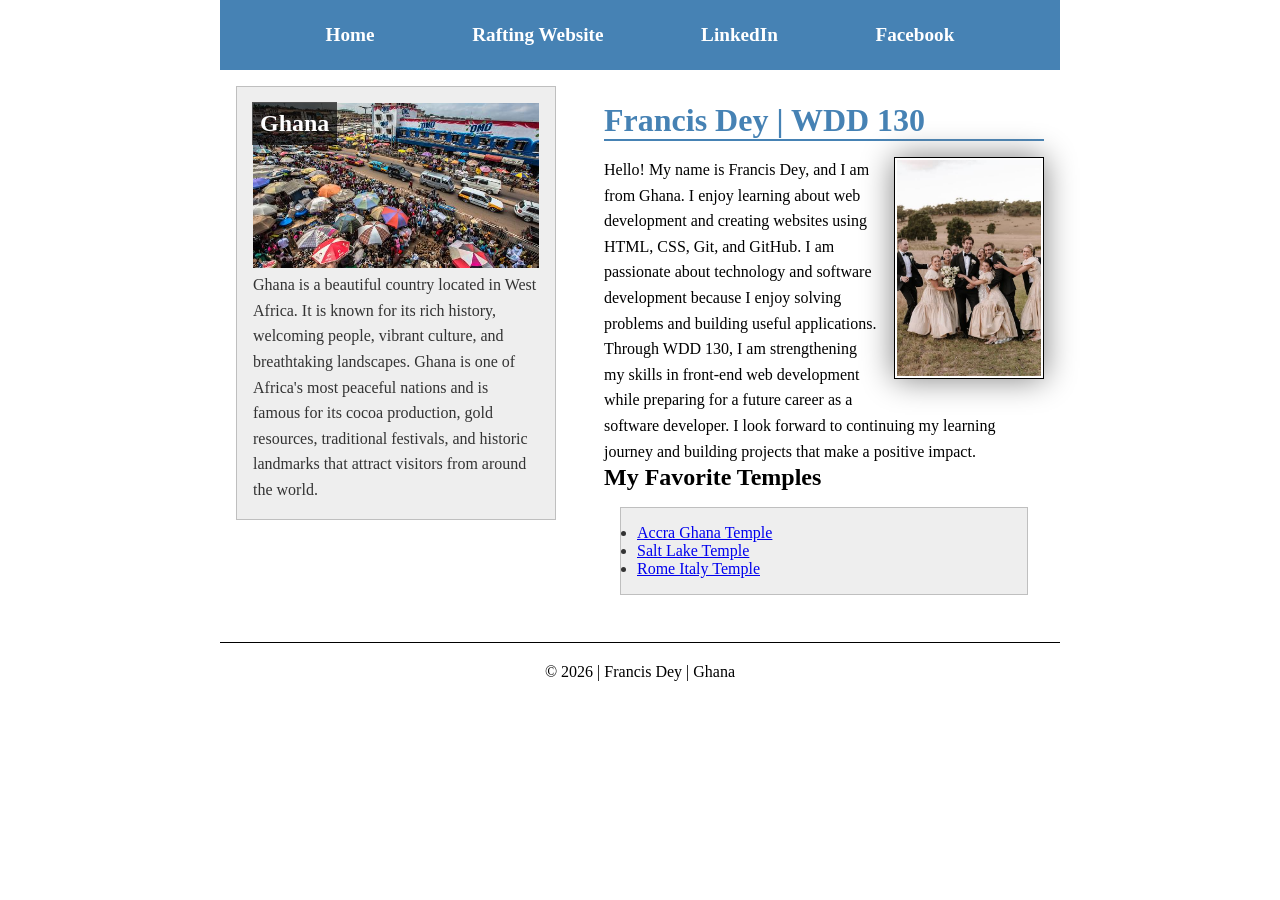
<file: index.html>
<!DOCTYPE html>
<html lang="en">

<head>
    <meta charset="UTF-8">
    <meta name="viewport" content="width=device-width, initial-scale=1.0">
    <title>Francis Dey | WDD 130</title>

    <meta name="description"
      content="Francis Dey's WDD 130 course home page showcasing web development learning, HTML, CSS, Git, GitHub, and personal projects.">
    <meta name="author" content="Francis Dey">

    <link rel="stylesheet" href="styles/styles.css">
</head>

<body>

    <header>
        <nav>
            <a href="#">Home</a>
            <a href="wwr/">Rafting Website</a>
            <a href="https://linkedin.com" target="_blank" rel="noopener noreferrer">LinkedIn</a>
            <a href="https://facebook.com" target="_blank" rel="noopener noreferrer">Facebook</a>
        </nav>
    </header>

    <div class="grid">
        <main>
            <h1>Francis Dey | WDD 130</h1>

            <img src="images/profile.jpg" alt="Portrait of Francis Dey" width="200">

            <p>
                Hello! My name is Francis Dey, and I am from Ghana. I enjoy learning about web
                development and creating websites using HTML, CSS, Git, and GitHub. I am passionate
                about technology and software development because I enjoy solving problems and
                building
                useful applications. Through WDD 130, I am strengthening my skills in front-end web
                development while preparing for a future career as a software developer. I look
                forward
                to continuing my learning journey and building projects that make a positive impact.
            </p>

            <h2>My Favorite Temples</h2>

            <ul class="box">
                <li>
                    <a href="https://www.churchofjesuschrist.org/temples/details/accra-ghana-temple"
                      target="_blank" rel="noopener noreferrer">
                        Accra Ghana Temple
                    </a>
                </li>

                <li>
                    <a href="https://www.churchofjesuschrist.org/temples/details/salt-lake-temple"
                      target="_blank" rel="noopener noreferrer">
                        Salt Lake Temple
                    </a>
                </li>

                <li>
                    <a href="https://www.churchofjesuschrist.org/temples/details/rome-italy-temple"
                      target="_blank" rel="noopener noreferrer">
                        Rome Italy Temple
                    </a>
                </li>
            </ul>
        </main>

        <aside class="box">
            <h2>Ghana</h2>

            <img src="images/kumasi.jpg" alt="Scenic view of Kumasi, Ghana">

            <p>
                Ghana is a beautiful country located in West Africa. It is known for its rich
                history,
                welcoming people, vibrant culture, and breathtaking landscapes. Ghana is one of
                Africa's
                most peaceful nations and is famous for its cocoa production, gold resources,
                traditional festivals, and historic landmarks that attract visitors from around the
                world.
            </p>
        </aside>
    </div>

    <footer>
        <p>&copy; 2026 | Francis Dey | Ghana</p>
    </footer>

</body>

</html>
</file>
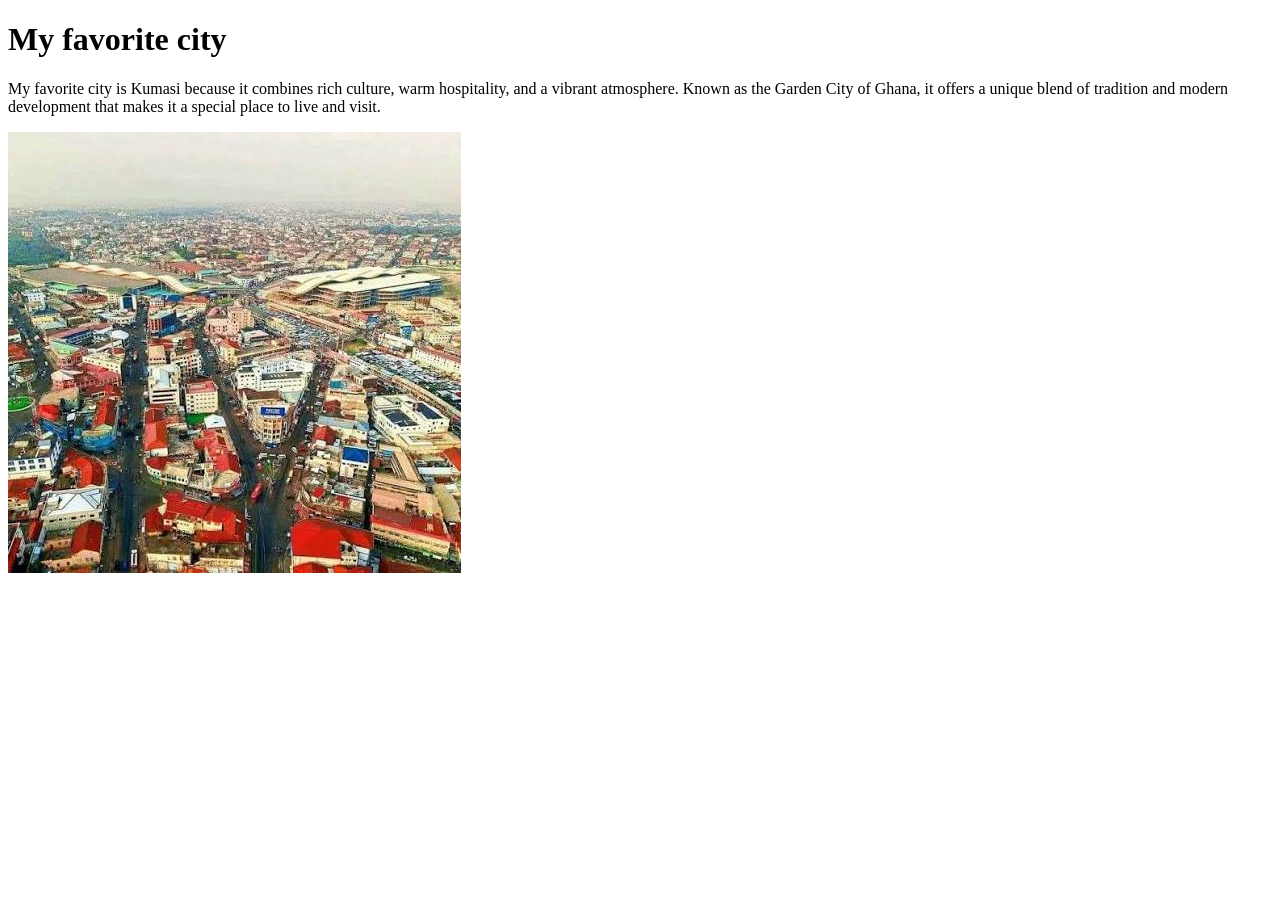
<file: week01/favorite-city.html>
<!DOCTYPE html>

<html>

<head>
    <meta charset="utf-8">
    <meta http-equiv="X-UA-Compatible" content="IE=edge">
    <title> My Favorite City</title>
    <meta name="description" content="">
    <meta name="viewport" content="width=device-width, initial-scale=1">
    <link rel="stylesheet" href="">
</head>

<body>
    <h1>My favorite city</h1>

    <p>My favorite city is Kumasi because it combines rich culture, warm hospitality, and a vibrant
        atmosphere. Known as the Garden City of
        Ghana, it offers a unique blend of tradition and modern development that makes it a special
        place to
        live and visit.</p>

    <img src="./images/kumasi.jpg" alt="">

</body>

</html>
</file>
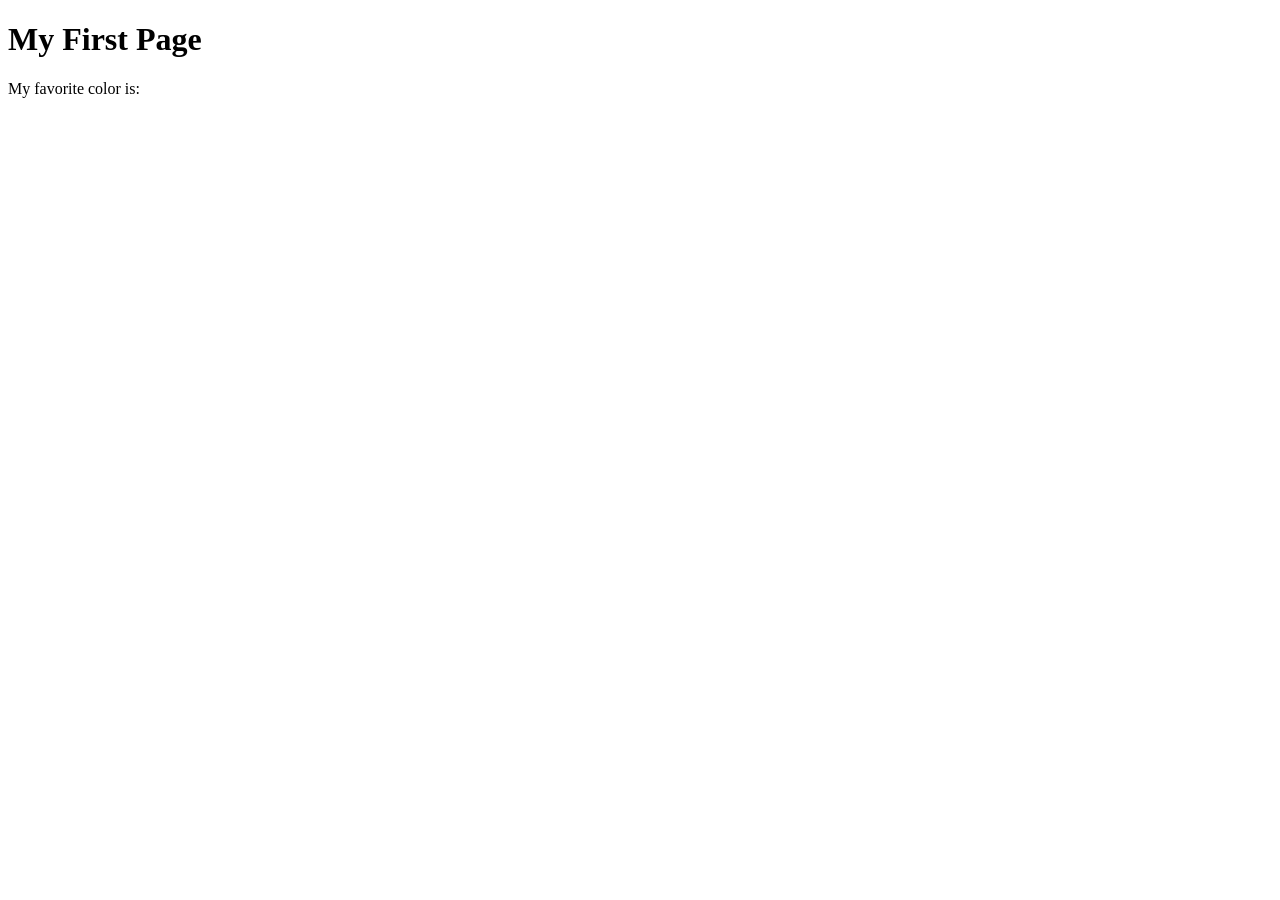
<file: week01/first-page.html>
<!DOCTYPE html>
<html lang="en">
<head>
    <meta charset="UTF-8">
    <meta name="viewport" content="width=device-width, initial-scale=1.0">
    <title>My First Page</title>
</head>
<body>
    <h1>My First Page</h1>
    <p>My favorite color is: </p>
</body>
</html>
</file>
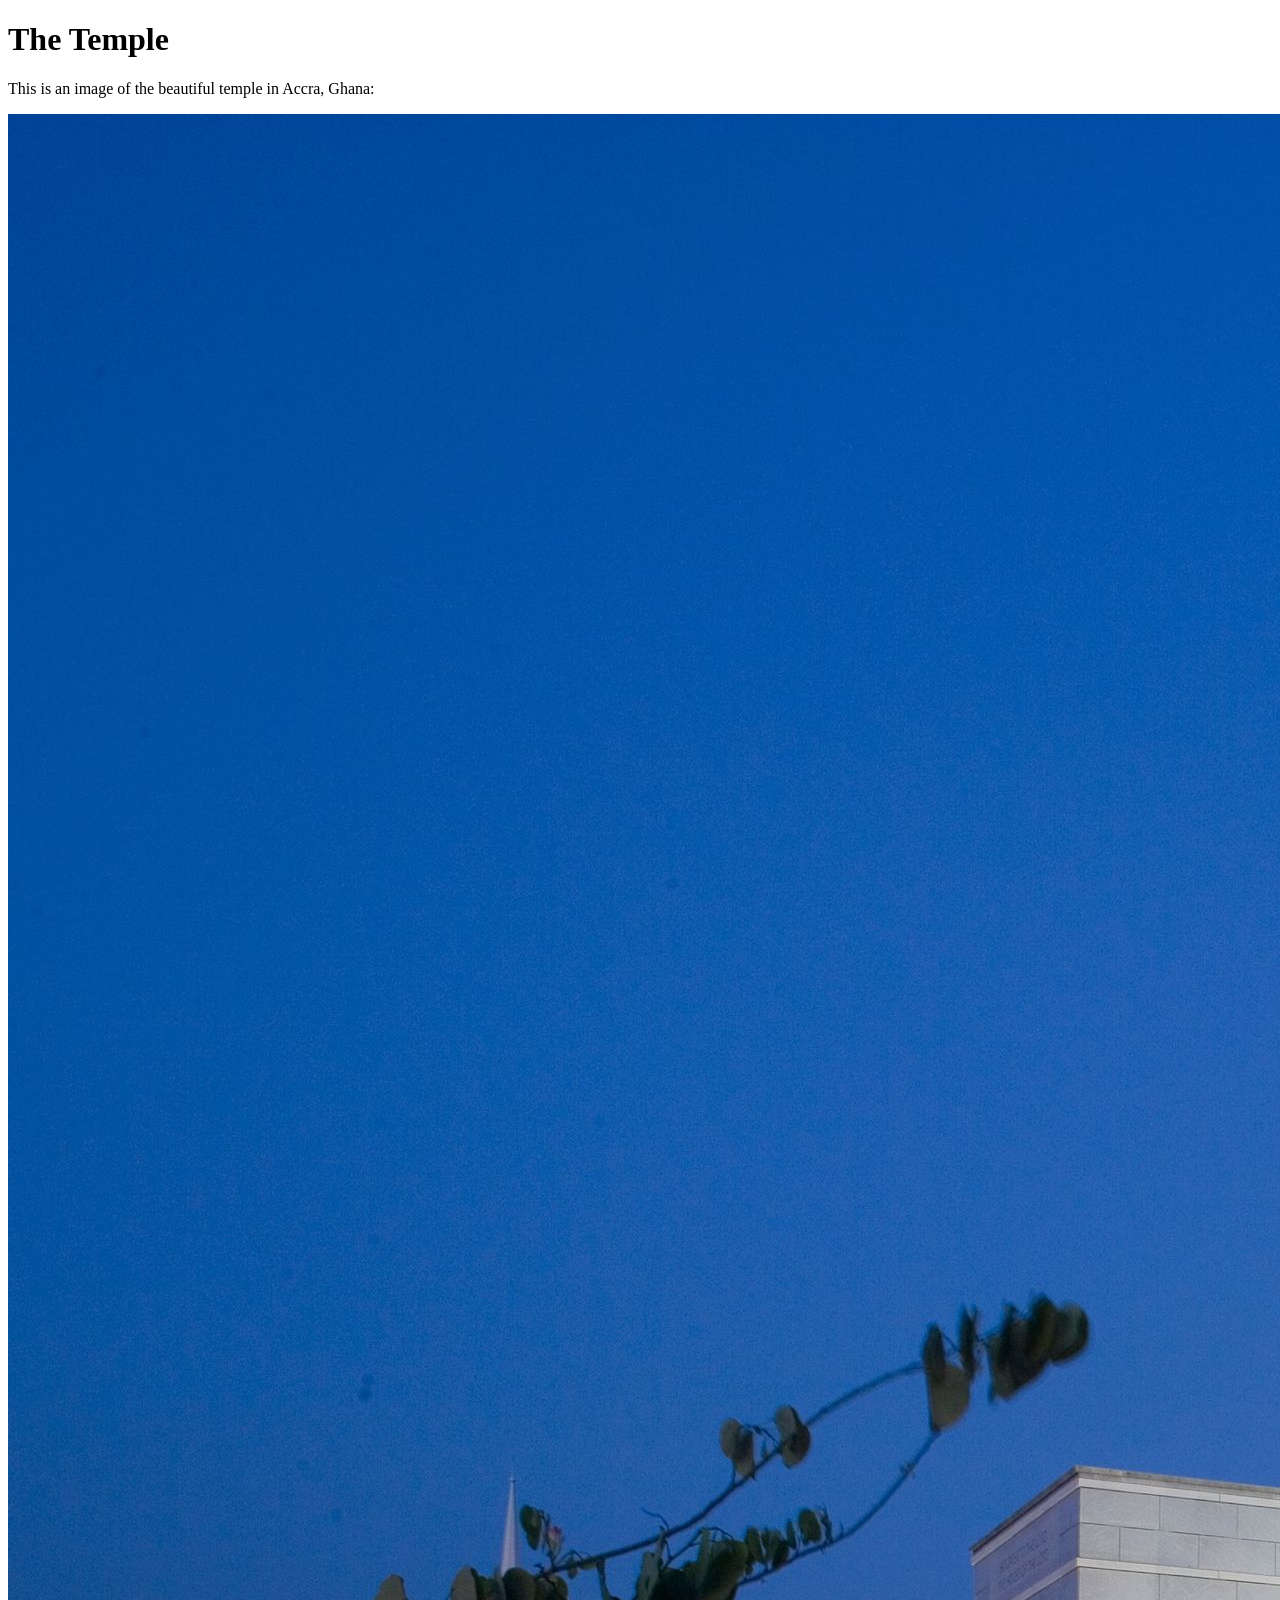
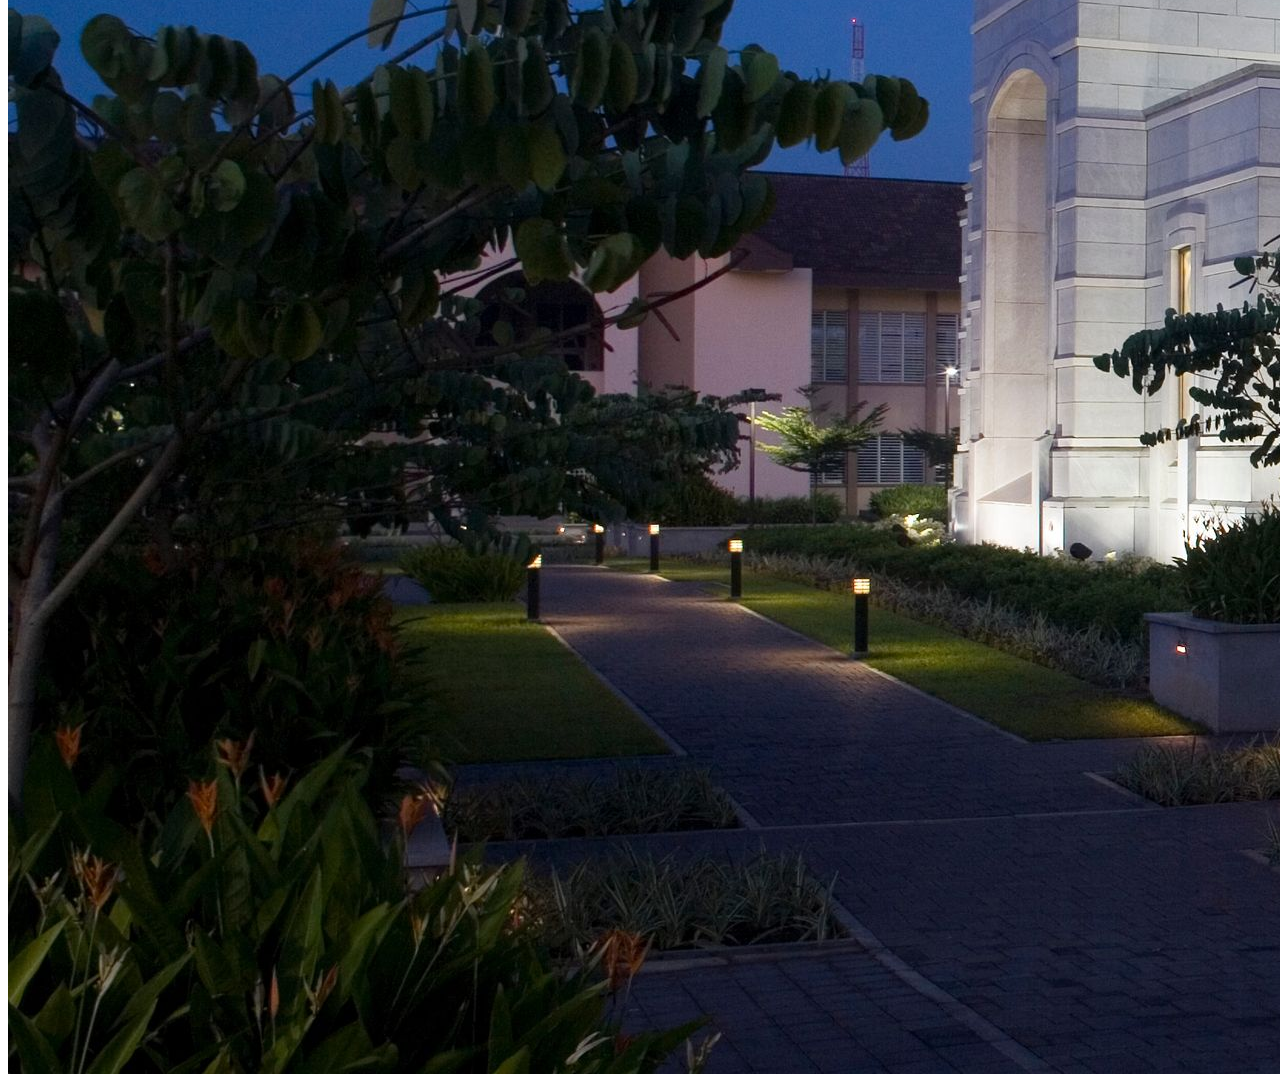
<file: week01/images.html>
<!DOCTYPE html>
<html lang="en">
<head>
    <meta charset="UTF-8">
    <meta name="viewport" content="width=device-width, initial-scale=1.0">
    <title>Temple Image</title>
</head>
<body>
    <h1>The Temple</h1>
    <p>This is an image of the beautiful temple in Accra, Ghana:</p>
    <img src="images/temple-large.jpeg" alt="The Accra Ghana Temple">
    
</body>
</html>
</file>
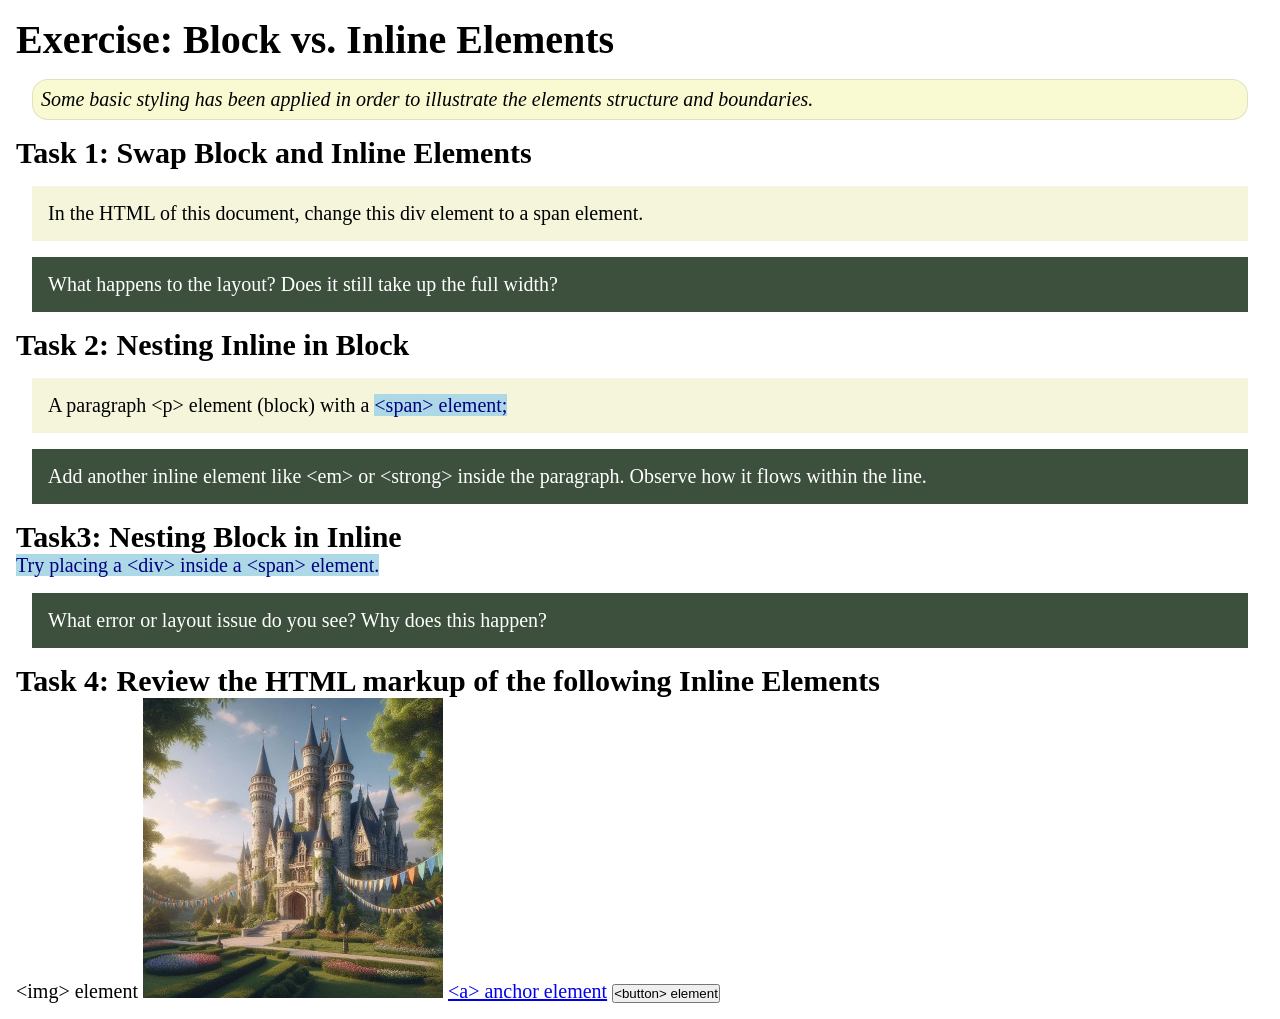
<file: week02/block-vs-inline.html>
<!DOCTYPE html>
<html lang="en">

<head>
    <meta charset="UTF-8">
    <meta name="viewport" content="width=device-width, initial-scale=1.0">
    <title>Exercise: Block vs. Inline Elements</title>
    <link rel="stylesheet" href="styles/block-vs-inline.css">
</head>

<body>
    <main>
        <h1>Exercise: Block vs. Inline Elements</h1>
        <p class="note">Some basic styling has been applied in order to illustrate the elements structure and
            boundaries.</p>

        <h2>Task 1: Swap Block and Inline Elements</h2>
        <div>In the HTML of this document, change this div element to a span element.</div>

        <p class="question">What happens to the layout? Does it still take up the full width?</p>

        <h2>Task 2: Nesting Inline in Block</h2>
        <p>A paragraph &lt;p&gt; element (block) with a <span>&lt;span&gt; element;</span></p>
        <p class="question">Add another inline element like &lt;em&gt; or &lt;strong&gt; inside the paragraph. Observe
            how it flows within the line.</p>

        <h2>Task3: Nesting Block in Inline</h2>
        <span>Try placing a &lt;div&gt; inside a &lt;span&gt; element.</span>
            <p class="question">What error or layout issue do you see? Why does this happen?</p>


            <h2>Task 4: Review the HTML markup of the following Inline Elements</h2>
        &lt;img&gt; element
        <img src="images/castle.webp" alt="placeholder image (images are inline)" width="300" height="300">
        <a href="https://churchofjesuschrist.org">&lt;a&gt; anchor element</a>
        <button type="button">&lt;button&gt; element</button>
    </main>
</body>

</html>
</file>
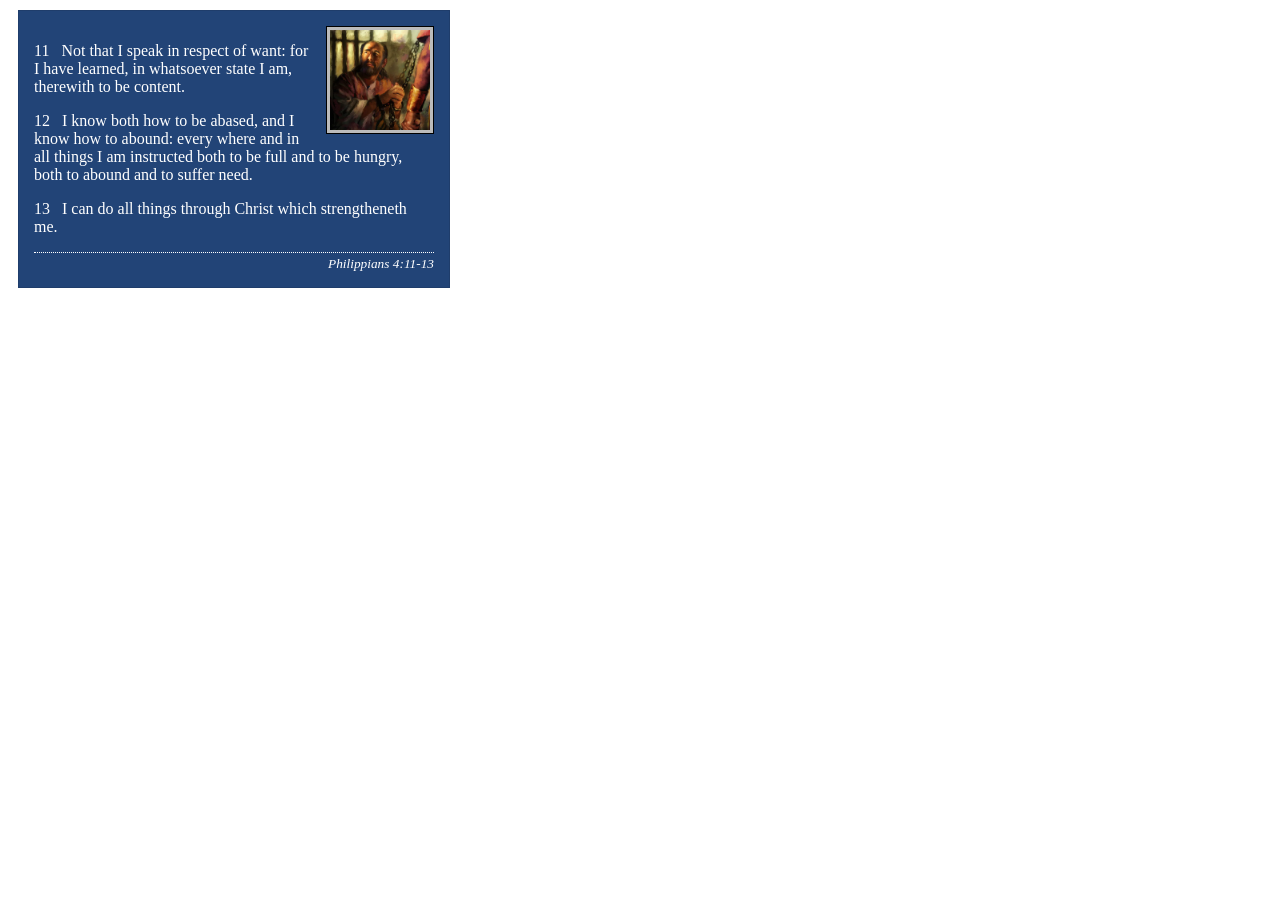
<file: week02/box-model-solution.html>
<!DOCTYPE html>
<html lang="en">
<head>
    <meta charset="UTF-8">
    <meta name="viewport" content="width=device-width, initial-scale=1.0">
    <title>Box Model Activity</title>
    <link rel="stylesheet" href="styles/box-model-solution.css">
</head>
<body>
    <main>
        <div class="callout">
            <img src="images/apostle-paul-imprisoned.webp" alt="Paul the Apostle - Imprisoned in Rome" width="200" height="200">
            <blockquote>
                <p>11 &nbsp; Not that I speak in respect of want: for I have learned, in whatsoever state I am, therewith to be content.</p>
                <p>12 &nbsp; I know both how to be abased, and I know how to abound: every where and in all things I am instructed both to be full and to be hungry, both to abound and to suffer need.</p>
                <p>13 &nbsp; I can do all things through Christ which strengtheneth me.</p>
            </blockquote>
            <cite>Philippians 4:11-13</cite>
        </div>
    </main>
</body>
</html>
</file>
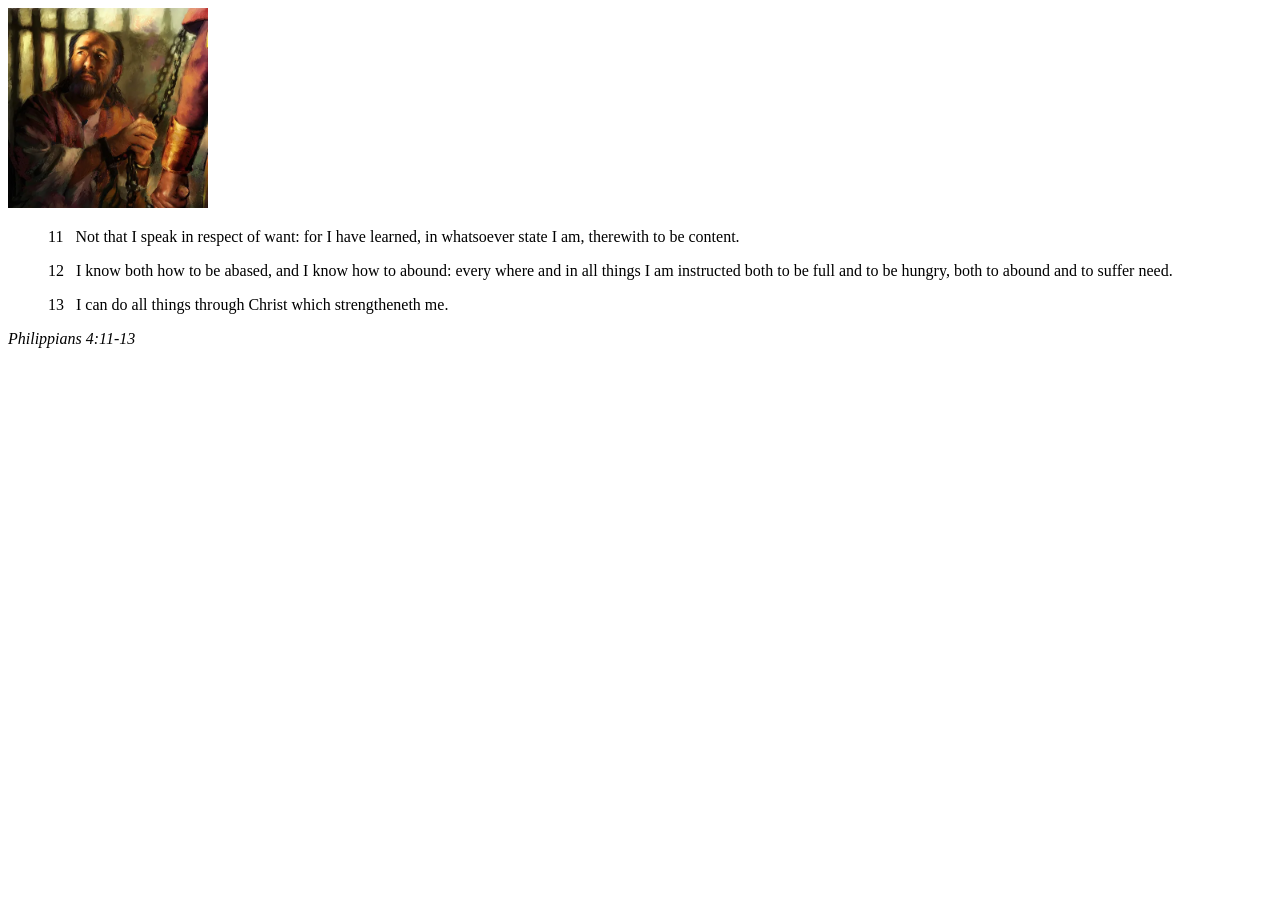
<file: week02/box-model.html>
<!DOCTYPE html>
<html lang="en">
<head>
    <meta charset="UTF-8">
    <meta name="viewport" content="width=device-width, initial-scale=1.0">
    <title>Box Model Activity</title>
</head>
<body>
    <main>
        <div class="callout">
            <img src="images/apostle-paul-imprisoned.webp" alt="Paul the Apostle - Imprisoned in Rome" width="200" height="200">
            <blockquote>
                <p>11 &nbsp; Not that I speak in respect of want: for I have learned, in whatsoever state I am, therewith to be content.</p>
                <p>12 &nbsp; I know both how to be abased, and I know how to abound: every where and in all things I am instructed both to be full and to be hungry, both to abound and to suffer need.</p>
                <p>13 &nbsp; I can do all things through Christ which strengtheneth me.</p>
            </blockquote>
            <cite>Philippians 4:11-13</cite>
        </div>
    </main>
</body>
</html>
</file>
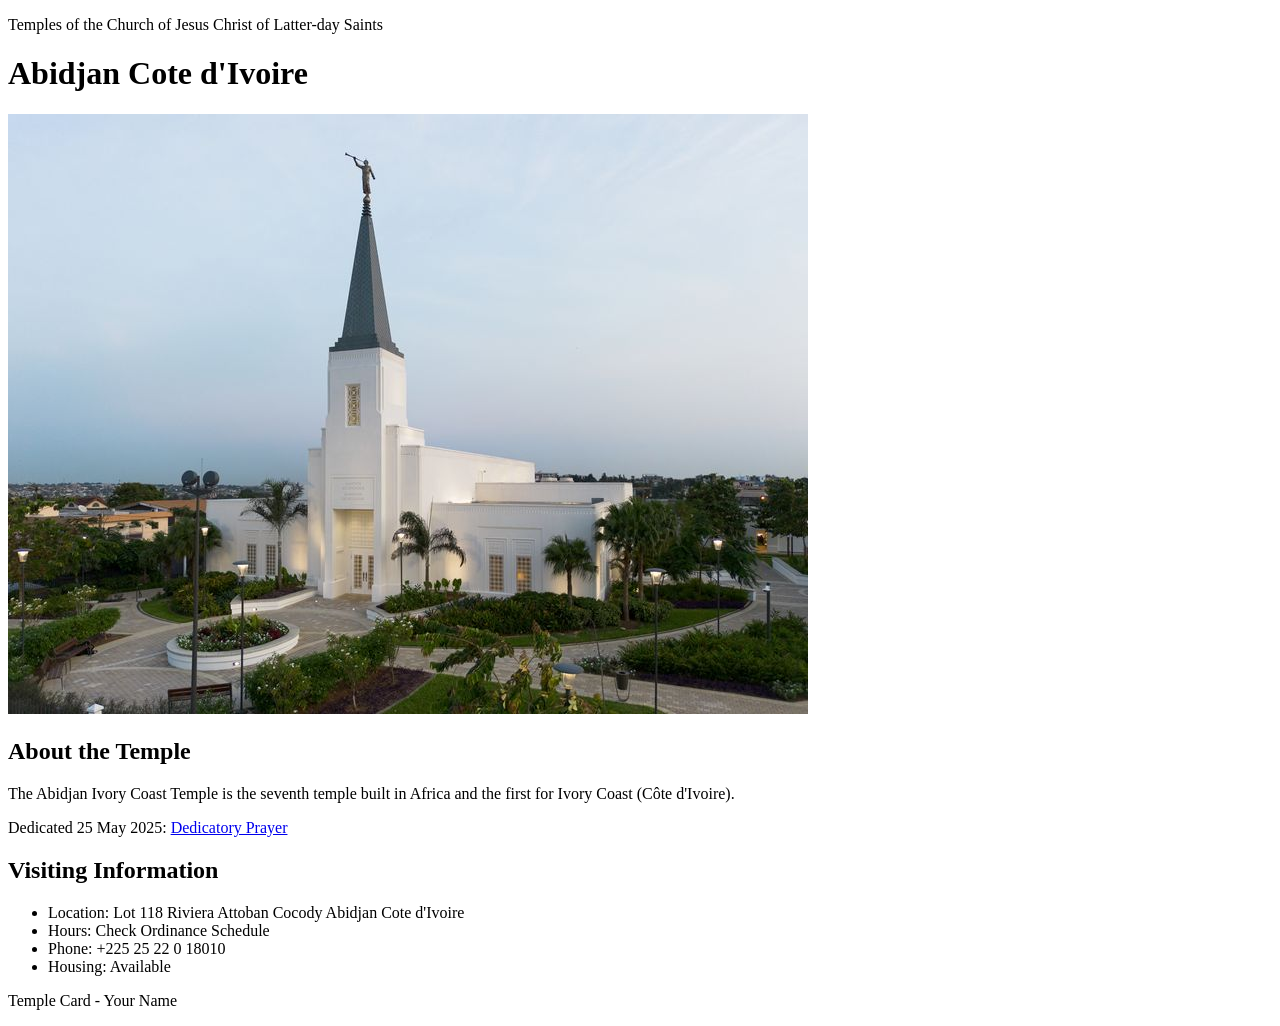
<file: week02/temple.html>
<!DOCTYPE html>
<html lang="en">

<head>
    <meta charset="UTF-8">
    <meta name="viewport" content="width=device-width, initial-scale=1.0">
    <title>Temple Card - Abidjan Cote d'Ivoire</title>
</head>

<body>
    <header>
        <p>Temples of the Church of Jesus Christ of Latter-day Saints</p>
    </header>
    <main>
        <h1>Abidjan Cote d'Ivoire</h1>
        <picture>
            <img src="images/abidjan-ivory-coast.jpeg" alt="Abidjan Cote d'Ivoire Temple">
        </picture>
        <section>
            <h2>About the Temple</h2>
            <p>The Abidjan Ivory Coast Temple is the seventh temple built in Africa and the first for Ivory Coast (Côte
                d'Ivoire).</p>
            <p>Dedicated 25 May 2025: <a
                    href="https://www.churchofjesuschrist.org/temples/dedicatory-prayer/abidjan-ivory-coast-temple/2025-05-25?lang=eng"
                    target="_blank" rel="noopener noreferrer">Dedicatory Prayer</a></p>
        </section>
        <section>
            <h2>Visiting Information</h2>
            <ul>
                <li>Location: Lot 118 Riviera Attoban Cocody Abidjan Cote d'Ivoire</li>
                <li>Hours: Check Ordinance Schedule</li>
                <li>Phone: +225 25 22 0 18010</li>
                <li>Housing: Available</li>
            </ul>
        </section>
    </main>
    <footer>
        <p>Temple Card - Your Name</p>
    </footer>
</body>

</html>
</file>
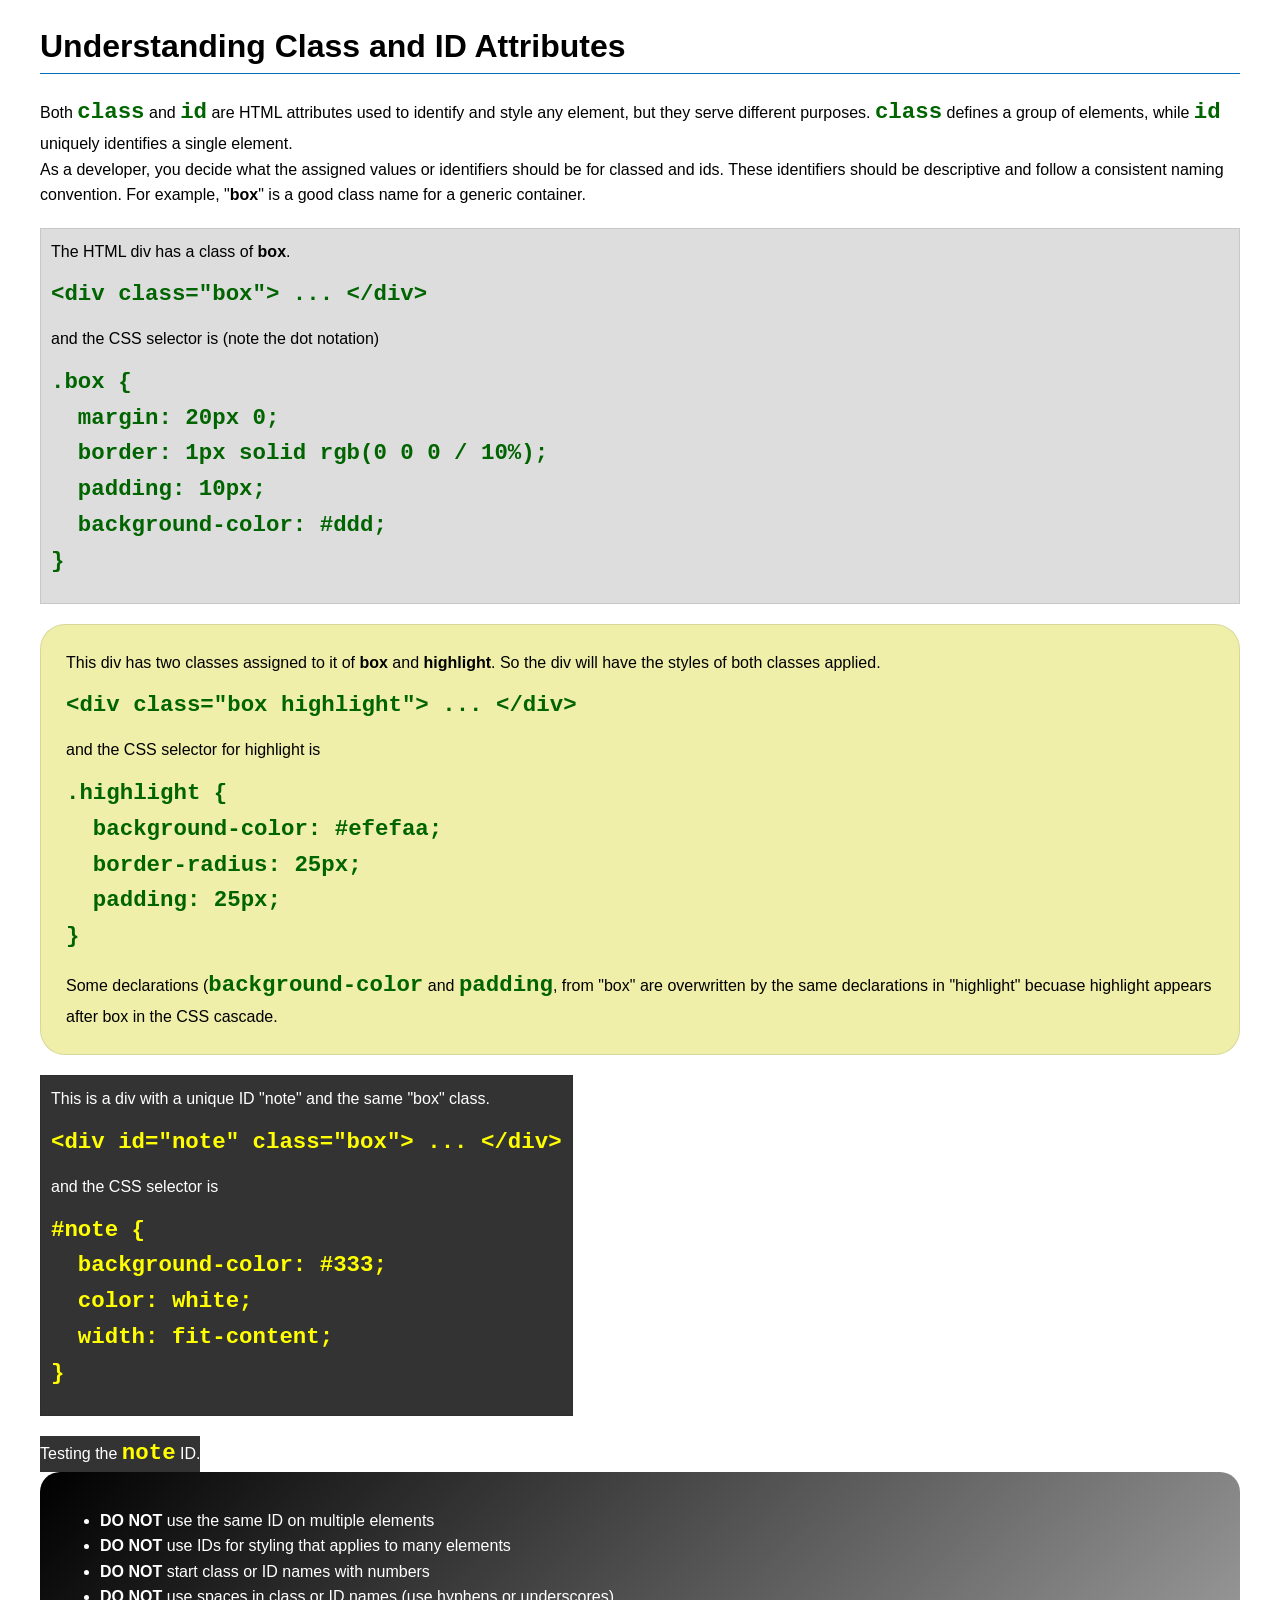
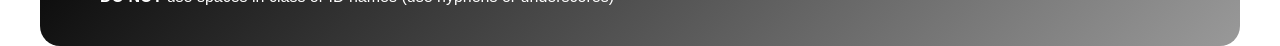
<file: week03/class-and-id.html>
<!DOCTYPE html>
<html lang="en">

<head>
    <meta charset="UTF-8">
    <meta name="viewport" content="width=device-width, initial-scale=1.0">
    <title>Class vs ID Attributes</title>
    <link rel="stylesheet" href="styles/class-and-id.css">
</head>

<body>
    <h1>Understanding Class and ID Attributes</h1>
    <p>Both <code>class</code> and <code>id</code> are HTML attributes used to identify and style any element, but they
        serve different purposes. <code>class</code> defines a group of elements, while <code>id</code> uniquely
        identifies a single element.</p>
    <p>As a developer, you decide what the assigned values or identifiers should be for classed and ids. These
        identifiers should be
        descriptive and follow a consistent naming convention. For example, "<strong>box</strong>" is a good class name
        for a generic container.</p>
    <div class="box">
        <p>The HTML div has a class of <strong>box</strong>.</p>
        <pre><code class="html">&lt;div class="box"&gt; ... &lt;/div&gt;</code></pre>
        and the CSS selector is (note the dot notation)
        <pre><code class="css">.box {
  margin: 20px 0;
  border: 1px solid rgb(0 0 0 / 10%);
  padding: 10px;
  background-color: #ddd; 
}</code></pre>
    </div>

    <div class="box highlight">
        <p>This div has two classes assigned to it of <strong>box</strong> and <strong>highlight</strong>. So the div
            will have the styles of both classes applied.</p>
        <pre><code class="html">&lt;div class="box highlight"&gt; ... &lt;/div&gt;</code></pre>
        and the CSS selector for highlight is
        <pre><code class="css">.highlight {
  background-color: #efefaa;
  border-radius: 25px;
  padding: 25px;
}</code></pre>
<p>Some declarations (<code>background-color</code> and <code>padding</code>, from "box" are overwritten by the same declarations in "highlight" becuase highlight appears after box in the CSS cascade.</p>
    </div>

    <div id="note" class="box">
        <p>This is a div with a unique ID "note" and the same "box" class.</p>
        <pre><code class="html">&lt;div id="note" class="box"&gt; ... &lt;/div&gt;</code></pre>
        and the CSS selector is
        <pre><code class="css">#note {
  background-color: #333;
  color: white;
  width: fit-content;
}</code></pre>
    </div>

    <div id="note">
        <p>Testing the <code>note</code> ID.</p>
    </div>

    <section id="best-practice">
        <ul>
            <li><strong>DO NOT</strong> use the same ID on multiple elements</li>
            <li><strong>DO NOT</strong> use IDs for styling that applies to many elements</li>
            <li><strong>DO NOT</strong> start class or ID names with numbers</li>
            <li><strong>DO NOT</strong> use spaces in class or ID names (use hyphens or underscores)</li>
        </ul>
    </section>




</body>

</html>
</file>
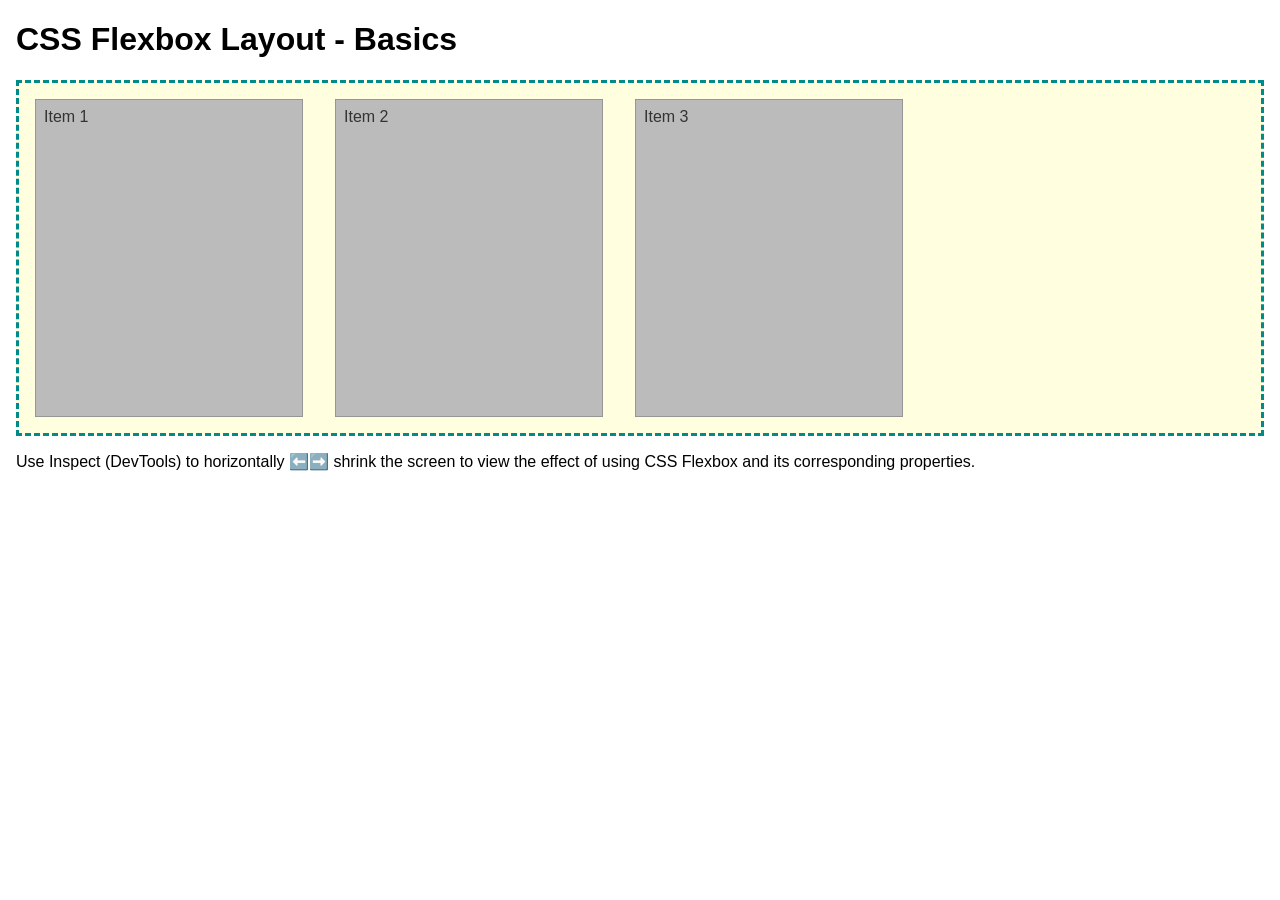
<file: week04/flexbox-layout.html>
<!DOCTYPE html>
<html lang="en">
<head>
    <meta charset="UTF-8">
    <meta name="viewport" content="width=device-width, initial-scale=1.0">
    <title>CSS Flexbox Layout - Basics</title>
    <link rel="stylesheet" href="styles/flexbox.css">
</head>
<body>
    <main>
        <h1>CSS Flexbox Layout - Basics</h1>
        <div class="flex-container">
            <div class="flex-item item1">Item 1</div>
            <div class="flex-item item2">Item 2</div>
            <div class="flex-item item3">Item 3</div>
        </div>
        <p>Use Inspect (DevTools) to horizontally ⬅️➡️ shrink the screen to view the effect of using CSS Flexbox and its corresponding properties.</p>
    </main>
</body>
</html>
</file>
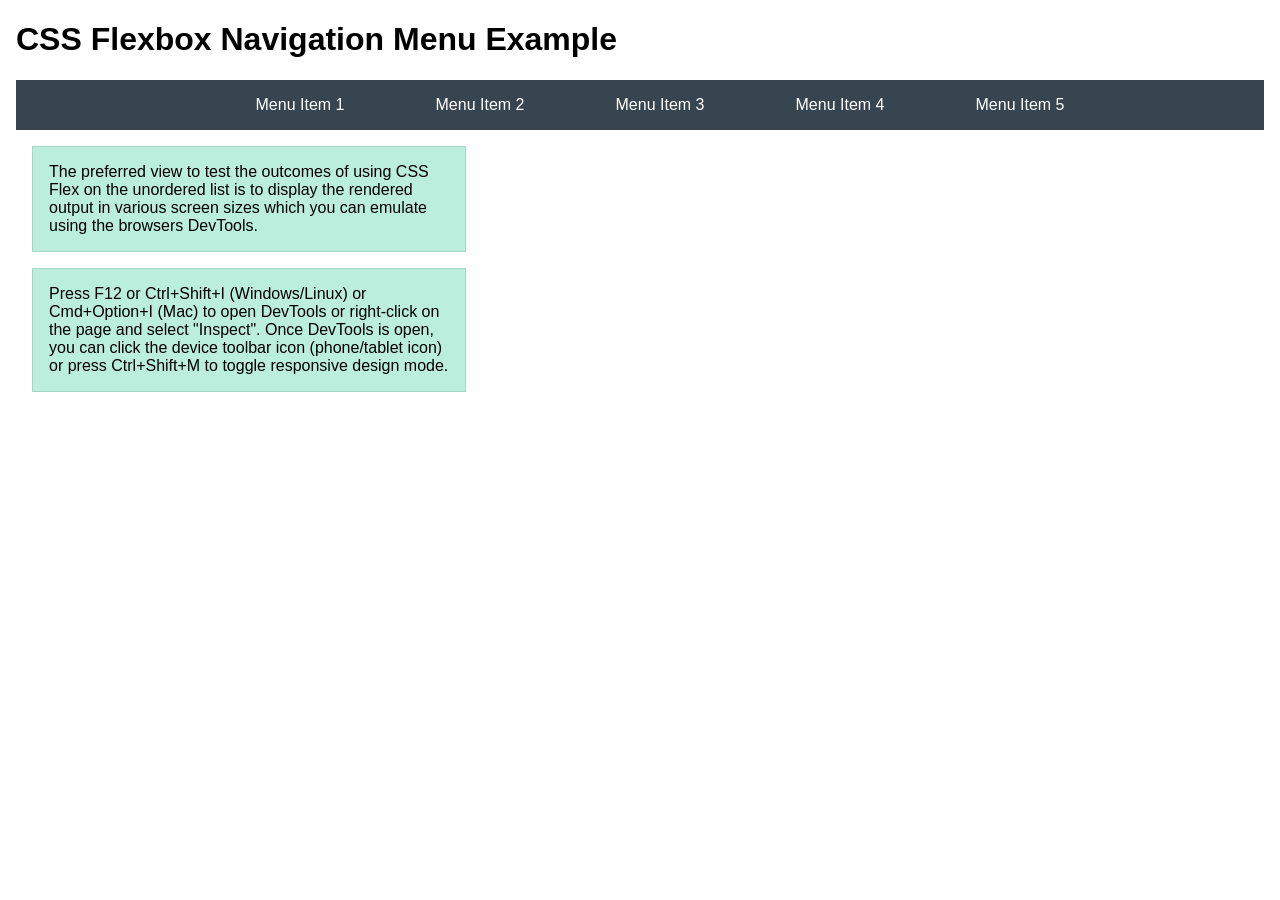
<file: week04/flexbox-menu.html>
<!DOCTYPE html>
<html lang="en">
<head>
    <meta charset="UTF-8">
    <meta name="viewport" content="width=device-width, initial-scale=1.0">
    <title>CSS Flexbox - Navigation Menu</title>
    <link rel="stylesheet" href="styles/flexbox-menu.css">
</head>
<body>
    <main>
        <h1>CSS Flexbox Navigation Menu Example</h1>
        <nav>
            <ul>
                <li><a href="#">Menu Item 1</a></li>
                <li><a href="#">Menu Item 2</a></li>
                <li><a href="#">Menu Item 3</a></li>
                <li><a href="#">Menu Item 4</a></li>
                <li><a href="#">Menu Item 5</a></li>
            </ul>
        </nav>
        <p>The preferred view to test the outcomes of using CSS Flex on the unordered list is to display the rendered output in various screen sizes which you can emulate using the browsers DevTools.</p>

        <p>Press F12 or Ctrl+Shift+I (Windows/Linux) or Cmd+Option+I (Mac) to open DevTools or right-click on the page and select "Inspect". Once DevTools is open, you can click the device toolbar icon (phone/tablet icon) or press Ctrl+Shift+M to toggle responsive design mode.</p>

                      
        
    </main>
</body>
</html>
</file>
<file: styles/styles.css>
:root {
    --primary-color: #005f73;
    --secondary-color: #0a9396;
    --accent1-color: #001219;
    --accent2-color: #ee9b00;

    --heading-font: Georgia, serif;
    --body-font: Arial, sans-serif;
}

/* Universal Selector */
* {
    margin: 0;
    padding: 0;
    box-sizing: border-box;
}

/* Header, Grid and Footer */
header,
.grid,
footer {
    max-width: 840px;
    margin: 0 auto;
}

/* Navigation */
nav {
    background-color: steelblue;
    padding: 1rem;
    display: flex;
    justify-content: space-evenly;
    align-items: center;
}

nav a {
    display: block;
    padding: 0.5rem;
    text-decoration: none;
    font-size: 1.2rem;
    font-weight: 700;
    color: white;
}

nav a:hover {
    background-color: #2d6f9f;
}

/* Grid Layout */
.grid {
    display: grid;
    grid-template-columns: 1fr 3fr;
    gap: 1rem;
    align-items: start;
}

/* Main */
main {
    grid-column: 2 / 3;
    margin: 1rem;
}

h1 {
    color: steelblue;
    margin: 1rem 0;
    border-bottom: 2px solid steelblue;
}

main img {
    float: right;
    width: 150px;
    height: auto;
    margin: 0 0 1rem 1rem;
    border: 1px solid black;
    padding: 2px;
    box-shadow: 0 0 30px gray;
}

p {
    padding: 0;
    line-height: 1.6;
}

/* Aside */
aside {
    width: 20rem;
    position: relative;
    grid-column: 1 / 2;
    grid-row: 1 / 2;
}

aside h2 {
    position: absolute;
    top: 15px;
    left: 15px;
    color: white;
    background-color: rgba(0, 0, 0, 0.65);
    padding: 0.5rem;
}

aside img {
    width: 100%;
    height: auto;
}

/* Footer */
footer {
    margin-top: 15px;
    border-top: 1px solid #000;
    text-align: center;
    padding: 1rem;
}

/* Box Class */
.box {
    margin: 1rem;
    border: 1px solid rgb(0 0 0 / 20%);
    padding: 1rem;
    background-color: #eeeeee;
    color: #333;
}
</file>
<file: week02/styles/block-vs-inline.css>
* {
    margin: 0;
    padding: 0;
}

body {
    font-size: 20px;
    margin: 1rem;
}

p,
div {
    background-color: beige;
    margin: 1rem;
    padding: 1rem;
}

span {
    color: navy;
    background-color: lightblue;
}

code {
    margin: 0;
    padding: 0;
    color: green;
    font-size: 1.2rem;
}

.note {
    font-style: italic;
    background-color: lightgoldenrodyellow;
    border-radius: 1rem;
    border: 1px solid rgb(0 0 0 / 10%);
    margin: 1rem;
    padding: .5rem;
}

.question {
    background-color: #3d503d;
    color: #fff;
}
</file>
<file: week02/styles/box-model-solution.css>
.callout {
    max-width: 400px;
    margin: 10px;
    border: 1px solid rgba(0, 0, 0, .1);
    padding: 15px;
    background-color: #247;
    color: #fff;
}

.callout img {
    float: right;
    margin: 0 0 10px 15px;
    border: 1px solid #000;
    padding: 3px;
    background-color: #bbb;
    width: 100px;
    height: auto;

}

blockquote {
    margin: 0;
}

cite {
    display: block;
    border-top: 1px dotted #fff;
    padding-top: 3px;
    text-align: right;
    font-size: smaller;
}
</file>
<file: week03/styles/class-and-id.css>
body {
    font-family: Arial, sans-serif;
    line-height: 1.6;
    margin: 0;
    padding: 0 40px;
}

h1 {
    border-bottom: 1px solid rgb(0 110 182);
    padding-bottom: 0;
}



p {
    margin: 0;
}

code {
    color: darkgreen;
    font-weight: 700;
    font-size: 1.4rem;
}

/* Class examples - can be reused */

.box {
    margin: 20px 0;
    border: 1px solid rgb(0 0 0 / 10%);
    padding: 10px;
    background-color: #ddd; /* this is shorthand for #dddddd */
}

.highlight {
    background-color: #efefaa;
    border-radius: 25px;
    padding: 25px;
}

/* ID examples - should be unique */

#note {
    background-color: #333;
    color: white;
    width: fit-content;
}

#note code {
    color: yellow;
}

#best-practice {
    background: linear-gradient(135deg, #000 0%, #999 100%);
    color: white;
    border-radius: 20px;
    padding: 20px
}
</file>
<file: week04/styles/flexbox.css>
body {
    font-family: Helvetica, Arial, sans-serif;
    margin: 1rem;
}

.flex-container {
    border: 3px dashed darkcyan;
    background-color: lightyellow;
    display: flex;
    flex-wrap: wrap;
}

.flex-item {
    width: 250px;
    margin: 1rem;
    border: 1px solid rgb(0 0 0 / 20%);
    padding: 0.5rem;
    background-color: #bbb;
    color: #333;
}

.item1 {
    min-height: 100px;
}

.item2 {
    min-height: 200px;
}

.item3 {
    min-height: 300px;
}
</file>
<file: week04/styles/flexbox-menu.css>
body {
    font-family: Helvetica, Arial, sans-serif;
    margin: 1rem;
}

nav {
    background-color: #36454f;
}

nav ul {
    list-style-type: none;
    display: flex;
    flex-wrap: wrap;
    max-width: 900px;
    margin: 0 auto;
    justify-content: space-around;
    align-items: center;
}

nav a {
    display: block;
    color: #fff;
    text-align: center;
    padding: 1rem;
    text-decoration: none;
}

p {
    margin: 1rem;
    border: 1px solid rgb(0 0 0 / 10%);
    padding: 1rem;
    background-color: #bed;
    max-width: 400px;
}

#devtools-btn {
    background-color: #36454f;
    color: white;
    border: none;
    padding: 12px 24px;
    margin: 1rem;
    font-size: 16px;
    font-family: Helvetica, Arial, sans-serif;
    border-radius: 4px;
    cursor: pointer;
    transition: background-color 0.3s ease;
}

#devtools-btn:hover {
    background-color: #4a5a6a;
}

#devtools-btn:active {
    background-color: #2a3a4a;
}
</file>
